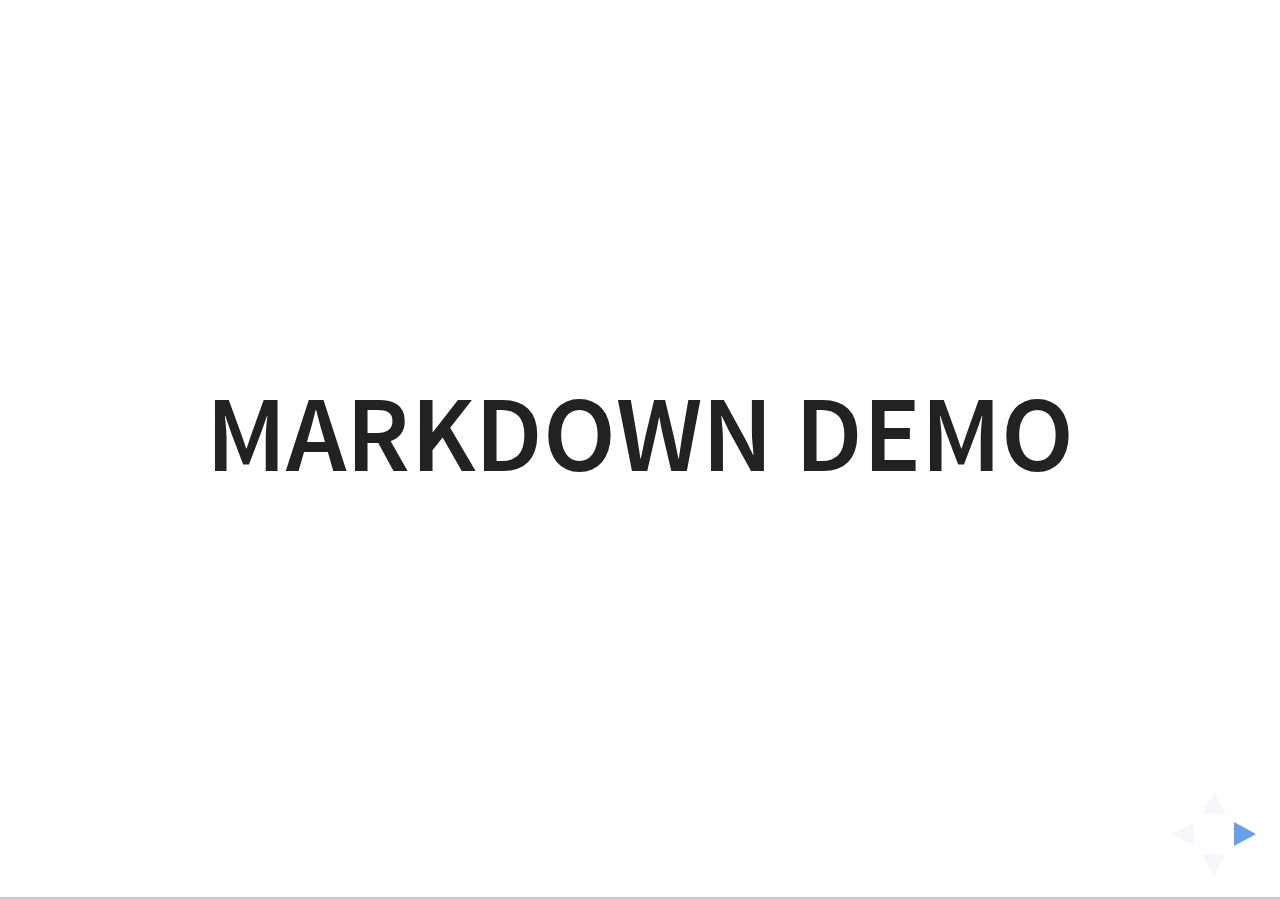
<file: agile/plugin/markdown/example.html>
<!doctype html>
<html lang="en">

	<head>
		<meta charset="utf-8">

		<title>reveal.js - Markdown Demo</title>

		<link rel="stylesheet" href="../../css/reveal.css">
		<link rel="stylesheet" href="../../css/theme/white.css" id="theme">

        <link rel="stylesheet" href="../../lib/css/zenburn.css">
	</head>

	<body>

		<div class="reveal">

			<div class="slides">

                <!-- Use external markdown resource, separate slides by three newlines; vertical slides by two newlines -->
                <section data-markdown="example.md" data-separator="^\n\n\n" data-separator-vertical="^\n\n"></section>

                <!-- Slides are separated by three dashes (quick 'n dirty regular expression) -->
                <section data-markdown data-separator="---">
                    <script type="text/template">
                        ## Demo 1
                        Slide 1
                        ---
                        ## Demo 1
                        Slide 2
                        ---
                        ## Demo 1
                        Slide 3
                    </script>
                </section>

                <!-- Slides are separated by newline + three dashes + newline, vertical slides identical but two dashes -->
                <section data-markdown data-separator="^\n---\n$" data-separator-vertical="^\n--\n$">
                    <script type="text/template">
                        ## Demo 2
                        Slide 1.1

                        --

                        ## Demo 2
                        Slide 1.2

                        ---

                        ## Demo 2
                        Slide 2
                    </script>
                </section>

                <!-- No "extra" slides, since there are no separators defined (so they'll become horizontal rulers) -->
                <section data-markdown>
                    <script type="text/template">
                        A

                        ---

                        B

                        ---

                        C
                    </script>
                </section>

                <!-- Slide attributes -->
                <section data-markdown>
                    <script type="text/template">
                        <!-- .slide: data-background="#000000" -->
                        ## Slide attributes
                    </script>
                </section>

                <!-- Element attributes -->
                <section data-markdown>
                    <script type="text/template">
                        ## Element attributes
                        - Item 1 <!-- .element: class="fragment" data-fragment-index="2" -->
                        - Item 2 <!-- .element: class="fragment" data-fragment-index="1" -->
                    </script>
                </section>

                <!-- Code -->
                <section data-markdown>
                    <script type="text/template">
                        ```php
                        public function foo()
                        {
                            $foo = array(
                                'bar' => 'bar'
                            )
                        }
                        ```
                    </script>
                </section>

            </div>
		</div>

		<script src="../../lib/js/head.min.js"></script>
		<script src="../../js/reveal.js"></script>

		<script>

			Reveal.initialize({
				controls: true,
				progress: true,
				history: true,
				center: true,

				// Optional libraries used to extend on reveal.js
				dependencies: [
					{ src: '../../lib/js/classList.js', condition: function() { return !document.body.classList; } },
					{ src: 'marked.js', condition: function() { return !!document.querySelector( '[data-markdown]' ); } },
                    { src: 'markdown.js', condition: function() { return !!document.querySelector( '[data-markdown]' ); } },
                    { src: '../highlight/highlight.js', async: true, callback: function() { hljs.initHighlightingOnLoad(); } },
					{ src: '../notes/notes.js' }
				]
			});

		</script>

	</body>
</html>
</file>
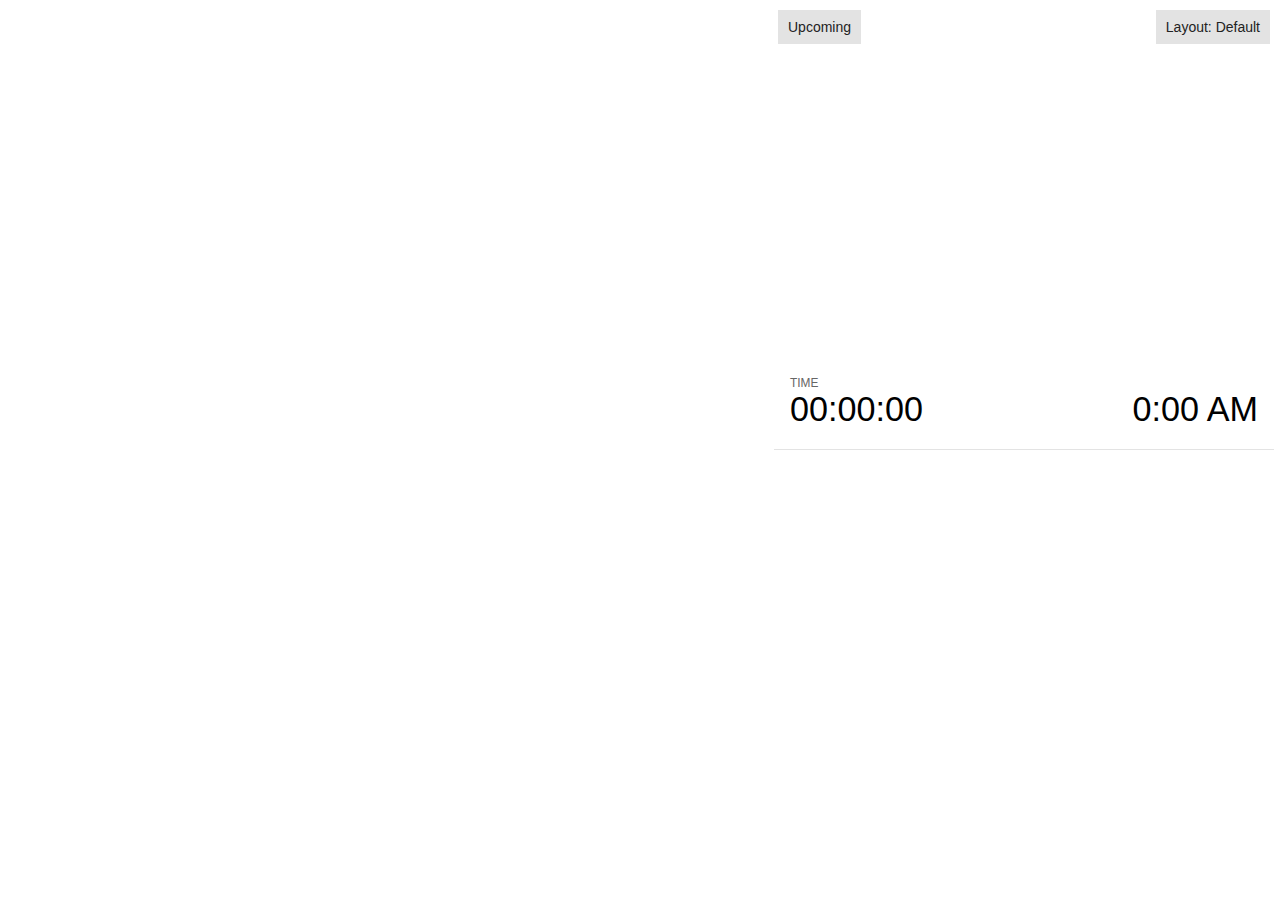
<file: agile/plugin/notes/notes.html>
<!doctype html>
<html lang="en">
	<head>
		<meta charset="utf-8">

		<title>reveal.js - Slide Notes</title>

		<style>
			body {
				font-family: Helvetica;
				font-size: 18px;
			}

			#current-slide,
			#upcoming-slide,
			#speaker-controls {
				padding: 6px;
				box-sizing: border-box;
				-moz-box-sizing: border-box;
			}

			#current-slide iframe,
			#upcoming-slide iframe {
				width: 100%;
				height: 100%;
				border: 1px solid #ddd;
			}

			#current-slide .label,
			#upcoming-slide .label {
				position: absolute;
				top: 10px;
				left: 10px;
				z-index: 2;
			}

			.overlay-element {
				height: 34px;
				line-height: 34px;
				padding: 0 10px;
				text-shadow: none;
				background: rgba( 220, 220, 220, 0.8 );
				color: #222;
				font-size: 14px;
			}

			.overlay-element.interactive:hover {
				background: rgba( 220, 220, 220, 1 );
			}

			#current-slide {
				position: absolute;
				width: 60%;
				height: 100%;
				top: 0;
				left: 0;
				padding-right: 0;
			}

			#upcoming-slide {
				position: absolute;
				width: 40%;
				height: 40%;
				right: 0;
				top: 0;
			}

			/* Speaker controls */
			#speaker-controls {
				position: absolute;
				top: 40%;
				right: 0;
				width: 40%;
				height: 60%;
				overflow: auto;
				font-size: 18px;
			}

				.speaker-controls-time.hidden,
				.speaker-controls-notes.hidden {
					display: none;
				}

				.speaker-controls-time .label,
				.speaker-controls-pace .label,
				.speaker-controls-notes .label {
					text-transform: uppercase;
					font-weight: normal;
					font-size: 0.66em;
					color: #666;
					margin: 0;
				}

				.speaker-controls-time, .speaker-controls-pace {
					border-bottom: 1px solid rgba( 200, 200, 200, 0.5 );
					margin-bottom: 10px;
					padding: 10px 16px;
					padding-bottom: 20px;
					cursor: pointer;
				}

				.speaker-controls-time .reset-button {
					opacity: 0;
					float: right;
					color: #666;
					text-decoration: none;
				}
				.speaker-controls-time:hover .reset-button {
					opacity: 1;
				}

				.speaker-controls-time .timer,
				.speaker-controls-time .clock {
					width: 50%;
				}

				.speaker-controls-time .timer,
				.speaker-controls-time .clock,
				.speaker-controls-time .pacing .hours-value,
				.speaker-controls-time .pacing .minutes-value,
				.speaker-controls-time .pacing .seconds-value {
					font-size: 1.9em;
				}

				.speaker-controls-time .timer {
					float: left;
				}

				.speaker-controls-time .clock {
					float: right;
					text-align: right;
				}

				.speaker-controls-time span.mute {
					opacity: 0.3;
				}

				.speaker-controls-time .pacing-title {
					margin-top: 5px;
				}

				.speaker-controls-time .pacing.ahead {
					color: blue;
				}

				.speaker-controls-time .pacing.on-track {
					color: green;
				}

				.speaker-controls-time .pacing.behind {
					color: red;
				}

				.speaker-controls-notes {
					padding: 10px 16px;
				}

				.speaker-controls-notes .value {
					margin-top: 5px;
					line-height: 1.4;
					font-size: 1.2em;
				}

			/* Layout selector */
			#speaker-layout {
				position: absolute;
				top: 10px;
				right: 10px;
				color: #222;
				z-index: 10;
			}
				#speaker-layout select {
					position: absolute;
					width: 100%;
					height: 100%;
					top: 0;
					left: 0;
					border: 0;
					box-shadow: 0;
					cursor: pointer;
					opacity: 0;

					font-size: 1em;
					background-color: transparent;

					-moz-appearance: none;
					-webkit-appearance: none;
					-webkit-tap-highlight-color: rgba(0, 0, 0, 0);
				}

				#speaker-layout select:focus {
					outline: none;
					box-shadow: none;
				}

			.clear {
				clear: both;
			}

			/* Speaker layout: Wide */
			body[data-speaker-layout="wide"] #current-slide,
			body[data-speaker-layout="wide"] #upcoming-slide {
				width: 50%;
				height: 45%;
				padding: 6px;
			}

			body[data-speaker-layout="wide"] #current-slide {
				top: 0;
				left: 0;
			}

			body[data-speaker-layout="wide"] #upcoming-slide {
				top: 0;
				left: 50%;
			}

			body[data-speaker-layout="wide"] #speaker-controls {
				top: 45%;
				left: 0;
				width: 100%;
				height: 50%;
				font-size: 1.25em;
			}

			/* Speaker layout: Tall */
			body[data-speaker-layout="tall"] #current-slide,
			body[data-speaker-layout="tall"] #upcoming-slide {
				width: 45%;
				height: 50%;
				padding: 6px;
			}

			body[data-speaker-layout="tall"] #current-slide {
				top: 0;
				left: 0;
			}

			body[data-speaker-layout="tall"] #upcoming-slide {
				top: 50%;
				left: 0;
			}

			body[data-speaker-layout="tall"] #speaker-controls {
				padding-top: 40px;
				top: 0;
				left: 45%;
				width: 55%;
				height: 100%;
				font-size: 1.25em;
			}

			/* Speaker layout: Notes only */
			body[data-speaker-layout="notes-only"] #current-slide,
			body[data-speaker-layout="notes-only"] #upcoming-slide {
				display: none;
			}

			body[data-speaker-layout="notes-only"] #speaker-controls {
				padding-top: 40px;
				top: 0;
				left: 0;
				width: 100%;
				height: 100%;
				font-size: 1.25em;
			}

			@media screen and (max-width: 1080px) {
				body[data-speaker-layout="default"] #speaker-controls {
					font-size: 16px;
				}
			}

			@media screen and (max-width: 900px) {
				body[data-speaker-layout="default"] #speaker-controls {
					font-size: 14px;
				}
			}

			@media screen and (max-width: 800px) {
				body[data-speaker-layout="default"] #speaker-controls {
					font-size: 12px;
				}
			}

		</style>
	</head>

	<body>

		<div id="current-slide"></div>
		<div id="upcoming-slide"><span class="overlay-element label">Upcoming</span></div>
		<div id="speaker-controls">
			<div class="speaker-controls-time">
				<h4 class="label">Time <span class="reset-button">Click to Reset</span></h4>
				<div class="clock">
					<span class="clock-value">0:00 AM</span>
				</div>
				<div class="timer">
					<span class="hours-value">00</span><span class="minutes-value">:00</span><span class="seconds-value">:00</span>
				</div>
				<div class="clear"></div>

				<h4 class="label pacing-title" style="display: none">Pacing – Time to finish current slide</h4>
				<div class="pacing" style="display: none">
					<span class="hours-value">00</span><span class="minutes-value">:00</span><span class="seconds-value">:00</span>
				</div>
			</div>

			<div class="speaker-controls-notes hidden">
				<h4 class="label">Notes</h4>
				<div class="value"></div>
			</div>
		</div>
		<div id="speaker-layout" class="overlay-element interactive">
			<span class="speaker-layout-label"></span>
			<select class="speaker-layout-dropdown"></select>
		</div>

		<script src="../../plugin/markdown/marked.js"></script>
		<script>

			(function() {

				var notes,
					notesValue,
					currentState,
					currentSlide,
					upcomingSlide,
					layoutLabel,
					layoutDropdown,
					connected = false;

				var SPEAKER_LAYOUTS = {
					'default': 'Default',
					'wide': 'Wide',
					'tall': 'Tall',
					'notes-only': 'Notes only'
				};

				setupLayout();

				window.addEventListener( 'message', function( event ) {

					var data = JSON.parse( event.data );

					// The overview mode is only useful to the reveal.js instance
					// where navigation occurs so we don't sync it
					if( data.state ) delete data.state.overview;

					// Messages sent by the notes plugin inside of the main window
					if( data && data.namespace === 'reveal-notes' ) {
						if( data.type === 'connect' ) {
							handleConnectMessage( data );
						}
						else if( data.type === 'state' ) {
							handleStateMessage( data );
						}
					}
					// Messages sent by the reveal.js inside of the current slide preview
					else if( data && data.namespace === 'reveal' ) {
						if( /ready/.test( data.eventName ) ) {
							// Send a message back to notify that the handshake is complete
							window.opener.postMessage( JSON.stringify({ namespace: 'reveal-notes', type: 'connected'} ), '*' );
						}
						else if( /slidechanged|fragmentshown|fragmenthidden|paused|resumed/.test( data.eventName ) && currentState !== JSON.stringify( data.state ) ) {

							window.opener.postMessage( JSON.stringify({ method: 'setState', args: [ data.state ]} ), '*' );

						}
					}

				} );

				/**
				 * Called when the main window is trying to establish a
				 * connection.
				 */
				function handleConnectMessage( data ) {

					if( connected === false ) {
						connected = true;

						setupIframes( data );
						setupKeyboard();
						setupNotes();
						setupTimer();
					}

				}

				/**
				 * Called when the main window sends an updated state.
				 */
				function handleStateMessage( data ) {

					// Store the most recently set state to avoid circular loops
					// applying the same state
					currentState = JSON.stringify( data.state );

					// No need for updating the notes in case of fragment changes
					if ( data.notes ) {
						notes.classList.remove( 'hidden' );
						notesValue.style.whiteSpace = data.whitespace;
						if( data.markdown ) {
							notesValue.innerHTML = marked( data.notes );
						}
						else {
							notesValue.innerHTML = data.notes;
						}
					}
					else {
						notes.classList.add( 'hidden' );
					}

					// Update the note slides
					currentSlide.contentWindow.postMessage( JSON.stringify({ method: 'setState', args: [ data.state ] }), '*' );
					upcomingSlide.contentWindow.postMessage( JSON.stringify({ method: 'setState', args: [ data.state ] }), '*' );
					upcomingSlide.contentWindow.postMessage( JSON.stringify({ method: 'next' }), '*' );

				}

				// Limit to max one state update per X ms
				handleStateMessage = debounce( handleStateMessage, 200 );

				/**
				 * Forward keyboard events to the current slide window.
				 * This enables keyboard events to work even if focus
				 * isn't set on the current slide iframe.
				 */
				function setupKeyboard() {

					document.addEventListener( 'keydown', function( event ) {
						currentSlide.contentWindow.postMessage( JSON.stringify({ method: 'triggerKey', args: [ event.keyCode ] }), '*' );
					} );

				}

				/**
				 * Creates the preview iframes.
				 */
				function setupIframes( data ) {

					var params = [
						'receiver',
						'progress=false',
						'history=false',
						'transition=none',
						'autoSlide=0',
						'backgroundTransition=none'
					].join( '&' );

					var urlSeparator = /\?/.test(data.url) ? '&' : '?';
					var hash = '#/' + data.state.indexh + '/' + data.state.indexv;
					var currentURL = data.url + urlSeparator + params + '&postMessageEvents=true' + hash;
					var upcomingURL = data.url + urlSeparator + params + '&controls=false' + hash;

					currentSlide = document.createElement( 'iframe' );
					currentSlide.setAttribute( 'width', 1280 );
					currentSlide.setAttribute( 'height', 1024 );
					currentSlide.setAttribute( 'src', currentURL );
					document.querySelector( '#current-slide' ).appendChild( currentSlide );

					upcomingSlide = document.createElement( 'iframe' );
					upcomingSlide.setAttribute( 'width', 640 );
					upcomingSlide.setAttribute( 'height', 512 );
					upcomingSlide.setAttribute( 'src', upcomingURL );
					document.querySelector( '#upcoming-slide' ).appendChild( upcomingSlide );

				}

				/**
				 * Setup the notes UI.
				 */
				function setupNotes() {

					notes = document.querySelector( '.speaker-controls-notes' );
					notesValue = document.querySelector( '.speaker-controls-notes .value' );

				}

				function getTimings() {

					var slides = Reveal.getSlides();
					var defaultTiming = Reveal.getConfig().defaultTiming;
					if (defaultTiming == null) {
						return null;
					}
					var timings = [];
					for ( var i in slides ) {
						var slide = slides[i];
						var timing = defaultTiming;
						if( slide.hasAttribute( 'data-timing' )) {
							var t = slide.getAttribute( 'data-timing' );
							timing = parseInt(t);
							if( isNaN(timing) ) {
								console.warn("Could not parse timing '" + t + "' of slide " + i + "; using default of " + defaultTiming);
								timing = defaultTiming;
							}
						}
						timings.push(timing);
					}
					return timings;

				}

				/**
				 * Return the number of seconds allocated for presenting
				 * all slides up to and including this one.
				 */
				function getTimeAllocated(timings) {

					var slides = Reveal.getSlides();
					var allocated = 0;
					var currentSlide = Reveal.getSlidePastCount();
					for (var i in slides.slice(0, currentSlide + 1)) {
						allocated += timings[i];
					}
					return allocated;

				}

				/**
				 * Create the timer and clock and start updating them
				 * at an interval.
				 */
				function setupTimer() {

					var start = new Date(),
					timeEl = document.querySelector( '.speaker-controls-time' ),
					clockEl = timeEl.querySelector( '.clock-value' ),
					hoursEl = timeEl.querySelector( '.hours-value' ),
					minutesEl = timeEl.querySelector( '.minutes-value' ),
					secondsEl = timeEl.querySelector( '.seconds-value' ),
					pacingTitleEl = timeEl.querySelector( '.pacing-title' ),
					pacingEl = timeEl.querySelector( '.pacing' ),
					pacingHoursEl = pacingEl.querySelector( '.hours-value' ),
					pacingMinutesEl = pacingEl.querySelector( '.minutes-value' ),
					pacingSecondsEl = pacingEl.querySelector( '.seconds-value' );

					var timings = getTimings();
					if (timings !== null) {
						pacingTitleEl.style.removeProperty('display');
						pacingEl.style.removeProperty('display');
					}

					function _displayTime( hrEl, minEl, secEl, time) {

						var sign = Math.sign(time) == -1 ? "-" : "";
						time = Math.abs(Math.round(time / 1000));
						var seconds = time % 60;
						var minutes = Math.floor( time / 60 ) % 60 ;
						var hours = Math.floor( time / ( 60 * 60 )) ;
						hrEl.innerHTML = sign + zeroPadInteger( hours );
						if (hours == 0) {
							hrEl.classList.add( 'mute' );
						}
						else {
							hrEl.classList.remove( 'mute' );
						}
						minEl.innerHTML = ':' + zeroPadInteger( minutes );
						if (hours == 0 && minutes == 0) {
							minEl.classList.add( 'mute' );
						}
						else {
							minEl.classList.remove( 'mute' );
						}
						secEl.innerHTML = ':' + zeroPadInteger( seconds );
					}

					function _updateTimer() {

						var diff, hours, minutes, seconds,
						now = new Date();

						diff = now.getTime() - start.getTime();

						clockEl.innerHTML = now.toLocaleTimeString( 'en-US', { hour12: true, hour: '2-digit', minute:'2-digit' } );
						_displayTime( hoursEl, minutesEl, secondsEl, diff );
						if (timings !== null) {
							_updatePacing(diff);
						}

					}

					function _updatePacing(diff) {

						var slideEndTiming = getTimeAllocated(timings) * 1000;
						var currentSlide = Reveal.getSlidePastCount();
						var currentSlideTiming = timings[currentSlide] * 1000;
						var timeLeftCurrentSlide = slideEndTiming - diff;
						if (timeLeftCurrentSlide < 0) {
							pacingEl.className = 'pacing behind';
						}
						else if (timeLeftCurrentSlide < currentSlideTiming) {
							pacingEl.className = 'pacing on-track';
						}
						else {
							pacingEl.className = 'pacing ahead';
						}
						_displayTime( pacingHoursEl, pacingMinutesEl, pacingSecondsEl, timeLeftCurrentSlide );

					}

					// Update once directly
					_updateTimer();

					// Then update every second
					setInterval( _updateTimer, 1000 );

					function _resetTimer() {

						if (timings == null) {
							start = new Date();
						}
						else {
							// Reset timer to beginning of current slide
							var slideEndTiming = getTimeAllocated(timings) * 1000;
							var currentSlide = Reveal.getSlidePastCount();
							var currentSlideTiming = timings[currentSlide] * 1000;
							var previousSlidesTiming = slideEndTiming - currentSlideTiming;
							var now = new Date();
							start = new Date(now.getTime() - previousSlidesTiming);
						}
						_updateTimer();

					}

					timeEl.addEventListener( 'click', function() {
						_resetTimer();
						return false;
					} );

				}

				/**
				 * Sets up the speaker view layout and layout selector.
				 */
				function setupLayout() {

					layoutDropdown = document.querySelector( '.speaker-layout-dropdown' );
					layoutLabel = document.querySelector( '.speaker-layout-label' );

					// Render the list of available layouts
					for( var id in SPEAKER_LAYOUTS ) {
						var option = document.createElement( 'option' );
						option.setAttribute( 'value', id );
						option.textContent = SPEAKER_LAYOUTS[ id ];
						layoutDropdown.appendChild( option );
					}

					// Monitor the dropdown for changes
					layoutDropdown.addEventListener( 'change', function( event ) {

						setLayout( layoutDropdown.value );

					}, false );

					// Restore any currently persisted layout
					setLayout( getLayout() );

				}

				/**
				 * Sets a new speaker view layout. The layout is persisted
				 * in local storage.
				 */
				function setLayout( value ) {

					var title = SPEAKER_LAYOUTS[ value ];

					layoutLabel.innerHTML = 'Layout' + ( title ? ( ': ' + title ) : '' );
					layoutDropdown.value = value;

					document.body.setAttribute( 'data-speaker-layout', value );

					// Persist locally
					if( window.localStorage ) {
						window.localStorage.setItem( 'reveal-speaker-layout', value );
					}

				}

				/**
				 * Returns the ID of the most recently set speaker layout
				 * or our default layout if none has been set.
				 */
				function getLayout() {

					if( window.localStorage ) {
						var layout = window.localStorage.getItem( 'reveal-speaker-layout' );
						if( layout ) {
							return layout;
						}
					}

					// Default to the first record in the layouts hash
					for( var id in SPEAKER_LAYOUTS ) {
						return id;
					}

				}

				function zeroPadInteger( num ) {

					var str = '00' + parseInt( num );
					return str.substring( str.length - 2 );

				}

				/**
				 * Limits the frequency at which a function can be called.
				 */
				function debounce( fn, ms ) {

					var lastTime = 0,
						timeout;

					return function() {

						var args = arguments;
						var context = this;

						clearTimeout( timeout );

						var timeSinceLastCall = Date.now() - lastTime;
						if( timeSinceLastCall > ms ) {
							fn.apply( context, args );
							lastTime = Date.now();
						}
						else {
							timeout = setTimeout( function() {
								fn.apply( context, args );
								lastTime = Date.now();
							}, ms - timeSinceLastCall );
						}

					}

				}

			})();

		</script>
	</body>
</html>
</file>
<file: agile/css/theme/white.css>
/**
 * White theme for reveal.js. This is the opposite of the 'black' theme.
 *
 * By Hakim El Hattab, http://hakim.se
 */
@import url(../../lib/font/source-sans-pro/source-sans-pro.css);
section.has-dark-background, section.has-dark-background h1, section.has-dark-background h2, section.has-dark-background h3, section.has-dark-background h4, section.has-dark-background h5, section.has-dark-background h6 {
  color: #fff; }

/*********************************************
 * GLOBAL STYLES
 *********************************************/
body {
  background: #fff;
  background-color: #fff; }

.reveal {
  font-family: "Source Sans Pro", Helvetica, sans-serif;
  font-size: 42px;
  font-weight: normal;
  color: #222; }

::selection {
  color: #fff;
  background: #98bdef;
  text-shadow: none; }

::-moz-selection {
  color: #fff;
  background: #98bdef;
  text-shadow: none; }

.reveal .slides > section,
.reveal .slides > section > section {
  line-height: 1.3;
  font-weight: inherit; }

/*********************************************
 * HEADERS
 *********************************************/
.reveal h1,
.reveal h2,
.reveal h3,
.reveal h4,
.reveal h5,
.reveal h6 {
  margin: 0 0 20px 0;
  color: #222;
  font-family: "Source Sans Pro", Helvetica, sans-serif;
  font-weight: 600;
  line-height: 1.2;
  letter-spacing: normal;
  text-transform: uppercase;
  text-shadow: none;
  word-wrap: break-word; }

.reveal h1 {
  font-size: 2.5em; }

.reveal h2 {
  font-size: 1.6em; }

.reveal h3 {
  font-size: 1.3em; }

.reveal h4 {
  font-size: 1em; }

.reveal h1 {
  text-shadow: none; }

/*********************************************
 * OTHER
 *********************************************/
.reveal p {
  margin: 20px 0;
  line-height: 1.3; }

/* Ensure certain elements are never larger than the slide itself */
.reveal img,
.reveal video,
.reveal iframe {
  max-width: 95%;
  max-height: 95%; }

.reveal strong,
.reveal b {
  font-weight: bold; }

.reveal em {
  font-style: italic; }

.reveal ol,
.reveal dl,
.reveal ul {
  display: inline-block;
  text-align: left;
  margin: 0 0 0 1em; }

.reveal ol {
  list-style-type: decimal; }

.reveal ul {
  list-style-type: disc; }

.reveal ul ul {
  list-style-type: square; }

.reveal ul ul ul {
  list-style-type: circle; }

.reveal ul ul,
.reveal ul ol,
.reveal ol ol,
.reveal ol ul {
  display: block;
  margin-left: 40px; }

.reveal dt {
  font-weight: bold; }

.reveal dd {
  margin-left: 40px; }

.reveal q,
.reveal blockquote {
  quotes: none; }

.reveal blockquote {
  display: block;
  position: relative;
  width: 70%;
  margin: 20px auto;
  padding: 5px;
  font-style: italic;
  background: rgba(255, 255, 255, 0.05);
  box-shadow: 0px 0px 2px rgba(0, 0, 0, 0.2); }

.reveal blockquote p:first-child,
.reveal blockquote p:last-child {
  display: inline-block; }

.reveal q {
  font-style: italic; }

.reveal pre {
  display: block;
  position: relative;
  width: 90%;
  margin: 20px auto;
  text-align: left;
  font-size: 0.55em;
  font-family: monospace;
  line-height: 1.2em;
  word-wrap: break-word;
  box-shadow: 0px 0px 6px rgba(0, 0, 0, 0.3); }

.reveal code {
  font-family: monospace; }

.reveal pre code {
  display: block;
  padding: 5px;
  overflow: auto;
  max-height: 400px;
  word-wrap: normal; }

.reveal table {
  margin: auto;
  border-collapse: collapse;
  border-spacing: 0; }

.reveal table th {
  font-weight: bold; }

.reveal table th,
.reveal table td {
  text-align: left;
  padding: 0.2em 0.5em 0.2em 0.5em;
  border-bottom: 1px solid; }

.reveal table th[align="center"],
.reveal table td[align="center"] {
  text-align: center; }

.reveal table th[align="right"],
.reveal table td[align="right"] {
  text-align: right; }

.reveal table tbody tr:last-child th,
.reveal table tbody tr:last-child td {
  border-bottom: none; }

.reveal sup {
  vertical-align: super; }

.reveal sub {
  vertical-align: sub; }

.reveal small {
  display: inline-block;
  font-size: 0.6em;
  line-height: 1.2em;
  vertical-align: top; }

.reveal small * {
  vertical-align: top; }

/*********************************************
 * LINKS
 *********************************************/
.reveal a {
  color: #2a76dd;
  text-decoration: none;
  -webkit-transition: color .15s ease;
  -moz-transition: color .15s ease;
  transition: color .15s ease; }

.reveal a:hover {
  color: #6ca0e8;
  text-shadow: none;
  border: none; }

.reveal .roll span:after {
  color: #fff;
  background: #1a53a1; }

/*********************************************
 * IMAGES
 *********************************************/
.reveal section img {
  margin: 15px 0px;
  background: rgba(255, 255, 255, 0.12);
  border: 4px solid #222;
  box-shadow: 0 0 10px rgba(0, 0, 0, 0.15); }

.reveal section img.plain {
  border: 0;
  box-shadow: none; }

.reveal a img {
  -webkit-transition: all .15s linear;
  -moz-transition: all .15s linear;
  transition: all .15s linear; }

.reveal a:hover img {
  background: rgba(255, 255, 255, 0.2);
  border-color: #2a76dd;
  box-shadow: 0 0 20px rgba(0, 0, 0, 0.55); }

/*********************************************
 * NAVIGATION CONTROLS
 *********************************************/
.reveal .controls .navigate-left,
.reveal .controls .navigate-left.enabled {
  border-right-color: #2a76dd; }

.reveal .controls .navigate-right,
.reveal .controls .navigate-right.enabled {
  border-left-color: #2a76dd; }

.reveal .controls .navigate-up,
.reveal .controls .navigate-up.enabled {
  border-bottom-color: #2a76dd; }

.reveal .controls .navigate-down,
.reveal .controls .navigate-down.enabled {
  border-top-color: #2a76dd; }

.reveal .controls .navigate-left.enabled:hover {
  border-right-color: #6ca0e8; }

.reveal .controls .navigate-right.enabled:hover {
  border-left-color: #6ca0e8; }

.reveal .controls .navigate-up.enabled:hover {
  border-bottom-color: #6ca0e8; }

.reveal .controls .navigate-down.enabled:hover {
  border-top-color: #6ca0e8; }

/*********************************************
 * PROGRESS BAR
 *********************************************/
.reveal .progress {
  background: rgba(0, 0, 0, 0.2); }

.reveal .progress span {
  background: #2a76dd;
  -webkit-transition: width 800ms cubic-bezier(0.26, 0.86, 0.44, 0.985);
  -moz-transition: width 800ms cubic-bezier(0.26, 0.86, 0.44, 0.985);
  transition: width 800ms cubic-bezier(0.26, 0.86, 0.44, 0.985); }
</file>
<file: agile/lib/css/zenburn.css>
/*

Zenburn style from voldmar.ru (c) Vladimir Epifanov <voldmar@voldmar.ru>
based on dark.css by Ivan Sagalaev

*/

.hljs {
  display: block;
  overflow-x: auto;
  padding: 0.5em;
  background: #3f3f3f;
  color: #dcdcdc;
}

.hljs-keyword,
.hljs-selector-tag,
.hljs-tag {
  color: #e3ceab;
}

.hljs-template-tag {
  color: #dcdcdc;
}

.hljs-number {
  color: #8cd0d3;
}

.hljs-variable,
.hljs-template-variable,
.hljs-attribute {
  color: #efdcbc;
}

.hljs-literal {
  color: #efefaf;
}

.hljs-subst {
  color: #8f8f8f;
}

.hljs-title,
.hljs-name,
.hljs-selector-id,
.hljs-selector-class,
.hljs-section,
.hljs-type {
  color: #efef8f;
}

.hljs-symbol,
.hljs-bullet,
.hljs-link {
  color: #dca3a3;
}

.hljs-deletion,
.hljs-string,
.hljs-built_in,
.hljs-builtin-name {
  color: #cc9393;
}

.hljs-addition,
.hljs-comment,
.hljs-quote,
.hljs-meta {
  color: #7f9f7f;
}


.hljs-emphasis {
  font-style: italic;
}

.hljs-strong {
  font-weight: bold;
}
</file>
